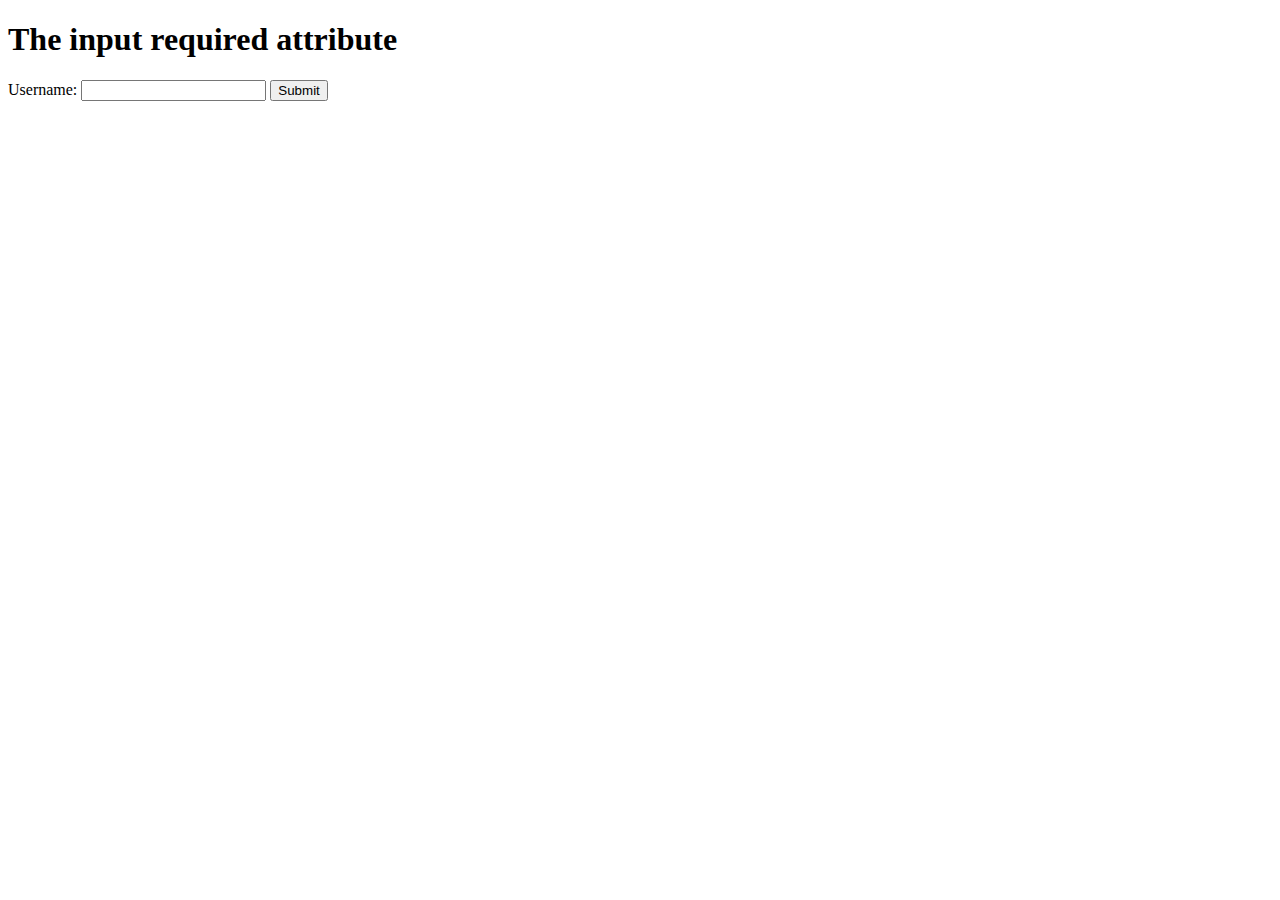
<file: other.html>
<!DOCTYPE html>
<html>
<body>

<h1>The input required attribute</h1>


  <label for="username">Username:</label>
  <input type="text" id="username" name="username" required>
  <input type="submit">


</body>
</html>


<!-- <div>
     
    <label for="datas">Choose file name:</label>
    <select id="dataFile" name="dataFilelist"  form="">
        <option selected="true" value="allCompanies" disabled="disabled">All Methods</option>
        <option value="Company Data" disabled="disabled">Company Methods</option>
        <option value="getAllcompanies">All Companies </option>
        <option value="getallBranch">ALL Branches</option>
        <option value="getallAgents">ALL Agents</option>
        <option value="getallAgents">Find Company</option>
        <option value="getallAgents">Find Branch</option>
        <option value="getallAgents">Find Agent</option>
    </select>
    <input id="name" type="text" required>
    <input type="button" id="submitBtn" value="Submit">
</div> -->
</file>
